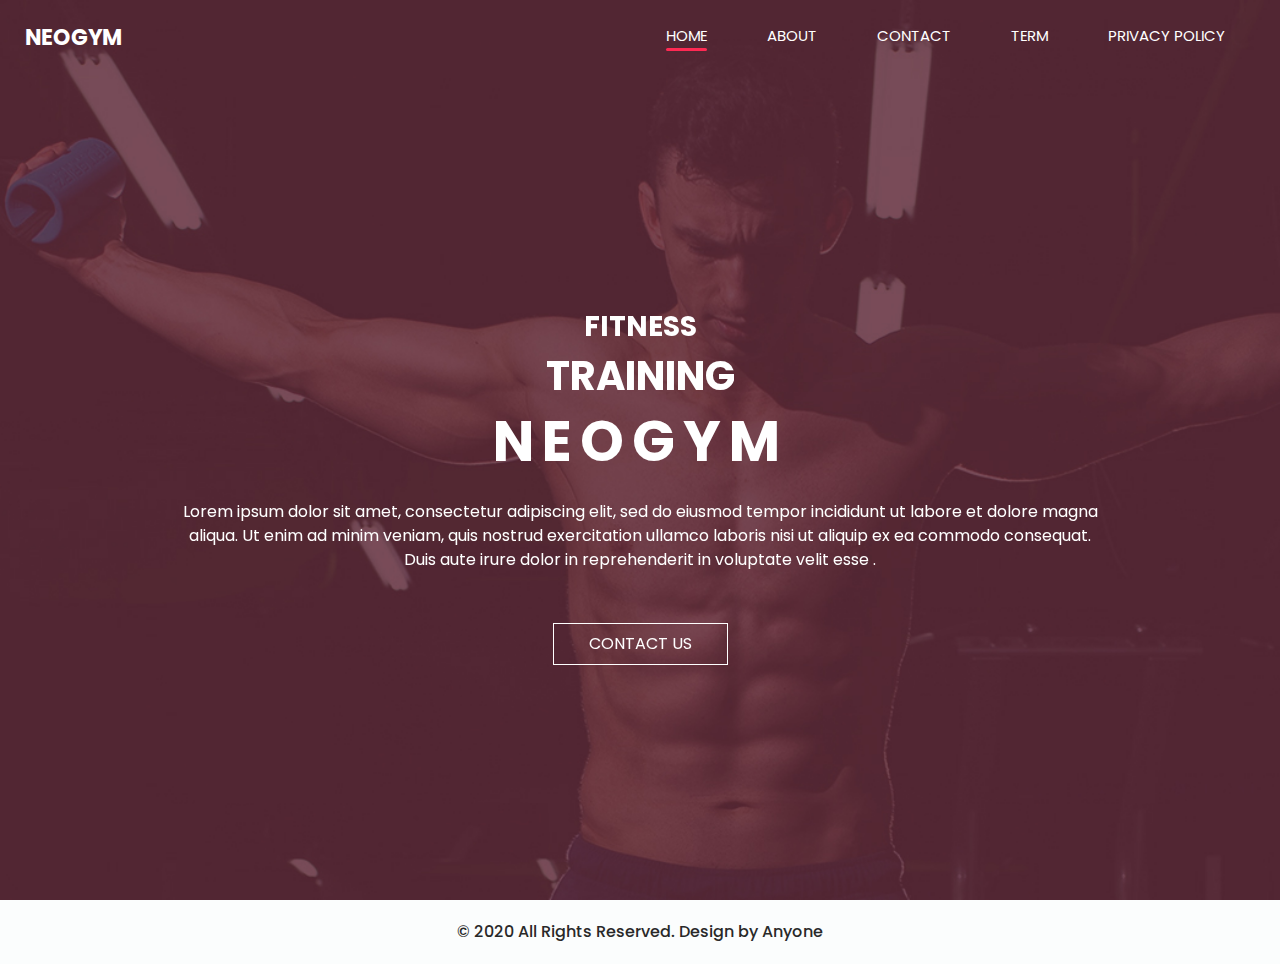
<file: index.html>
<!DOCTYPE html>
<html>

<head>
  <!-- Basic -->
  <meta charset="utf-8" />
  <meta http-equiv="X-UA-Compatible" content="IE=edge" />
  <!-- Mobile Metas -->
  <meta name="viewport" content="width=device-width, initial-scale=1, shrink-to-fit=no" />
  <!-- Site Metas -->
  <meta name="keywords" content="" />
  <meta name="description" content="" />
  <meta name="author" content="" />

  <title>Neogym</title>

  <!-- slider stylesheet -->
  <link rel="stylesheet" type="text/css" href="https://cdnjs.cloudflare.com/ajax/libs/OwlCarousel2/2.3.4/assets/owl.carousel.min.css" />

  <!-- bootstrap core css -->
  <link rel="stylesheet" type="text/css" href="css/bootstrap.css" />

  <!-- fonts style -->
  <link href="https://fonts.googleapis.com/css?family=Poppins:400,600,700&display=swap" rel="stylesheet">
  <!-- Custom styles for this template -->
  <link href="css/style.css" rel="stylesheet" />
  <!-- responsive style -->
  <link href="css/responsive.css" rel="stylesheet" />
</head>

<body>
  <div class="hero_area">
    <!-- header section strats -->
    <header class="header_section">
      <div class="container-fluid">
        <nav class="navbar navbar-expand-lg custom_nav-container ">
          <a class="navbar-brand" href="index.html">
            <span>
              Neogym
            </span>
          </a>
          <button class="navbar-toggler" type="button" data-toggle="collapse" data-target="#navbarSupportedContent" aria-controls="navbarSupportedContent" aria-expanded="false" aria-label="Toggle navigation">
            <span class="navbar-toggler-icon"></span>
          </button>

          <div class="collapse navbar-collapse" id="navbarSupportedContent">
            <div class="d-flex ml-auto flex-column flex-lg-row align-items-center">
              <ul class="navbar-nav  ">
                <li class="nav-item active">
                  <a class="nav-link" href="index.html">Home <span class="sr-only">(current)</span></a>
                </li>
                <li class="nav-item ">
                  <a class="nav-link" href="about.html"> About </a>
                </li>
                </li>
                <li class="nav-item">
                  <a class="nav-link" href="contact.html"> Contact</a>
                </li>
                <li class="nav-item">
                  <a class="nav-link" href="term.html"> Term</a>
                </li>
                <li class="nav-item">
                  <a class="nav-link" href="privacy.html"> Privacy Policy</a>
                </li>
              </ul>
            </div>
          </div>
        </nav>
      </div>
    </header>
    <!-- end header section -->
    <!-- slider section -->
    <section class=" slider_section position-relative">
      <div id="carouselExampleIndicators" class="carousel slide" data-ride="carousel">
        <div class="carousel-inner">
          <div class="carousel-item active">
            <div class="container">
              <div class="col-lg-10 col-md-11 mx-auto">
                <div class="detail-box">
                  <div>
                    <h3>
                      Fitness
                    </h3>
                    <h2>
                      Training
                    </h2>
                    <h1>
                      Neogym
                    </h1>
                    <p>
                      Lorem ipsum dolor sit amet, consectetur adipiscing elit, sed do eiusmod tempor incididunt ut labore et dolore magna aliqua. Ut enim ad minim veniam, quis nostrud exercitation ullamco laboris nisi ut aliquip ex ea commodo consequat. Duis aute irure dolor in reprehenderit in voluptate velit esse .
                    </p>
                    <div class="">
                      <a href="contact.html">
                        Contact Us
                      </a>
                    </div>
                  </div>
                </div>
              </div>
            </div>
          </div>
        </div>
      </div>
    </section>
    <!-- end slider section -->
  </div>

  <!-- end info_section -->

  <!-- footer section -->
  <footer class="container-fluid footer_section">
    <p>
      &copy; 2020 All Rights Reserved. Design by
      <a href="https://html.design/">Anyone</a>
    </p>
  </footer>
  <!-- footer section -->

  <script src="js/jquery-3.4.1.min.js"></script>
  <script src="js/bootstrap.js"></script>

</body>

</html>
</file>
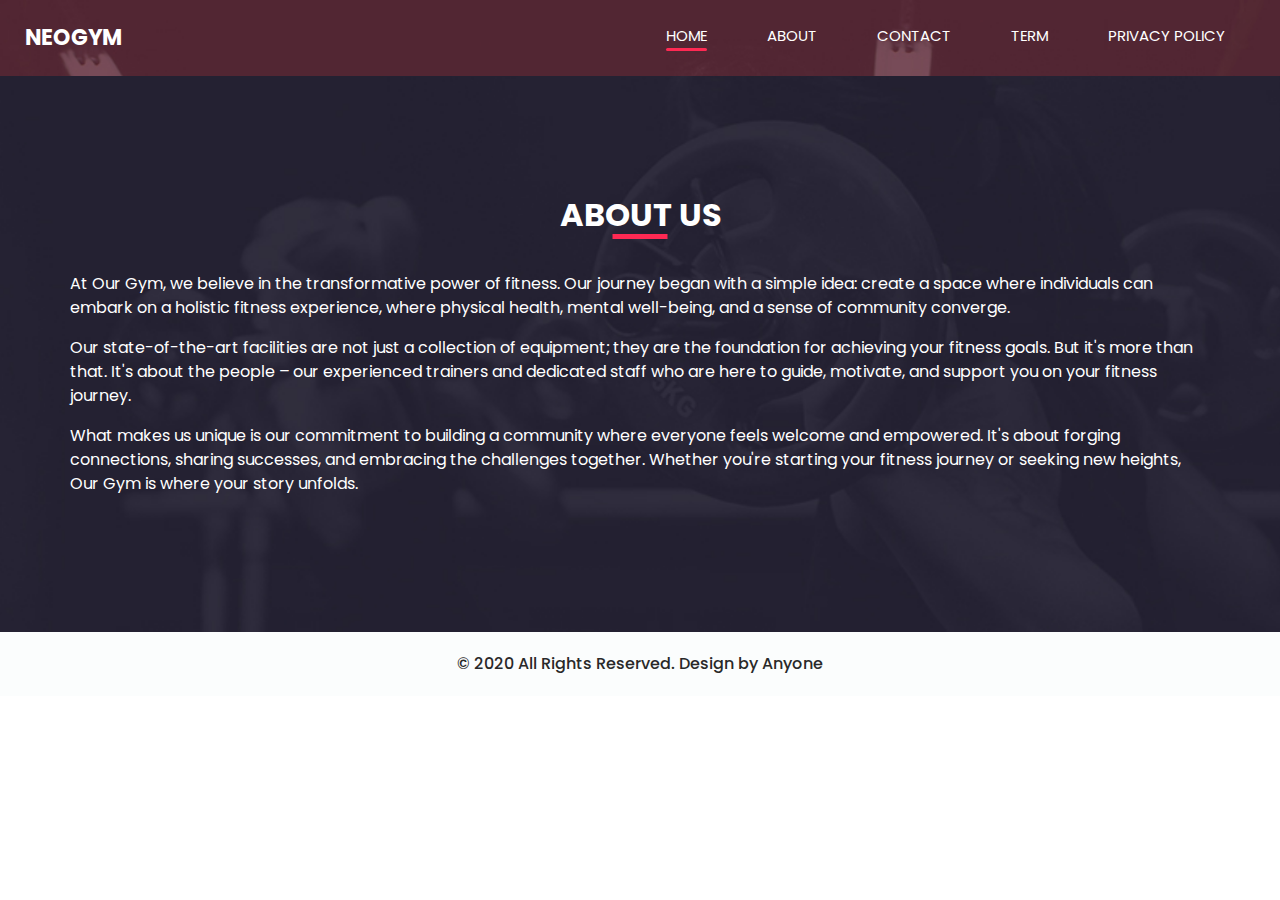
<file: about.html>
<!DOCTYPE html>
<html>

<head>
  <!-- Basic -->
  <meta charset="utf-8" />
  <meta http-equiv="X-UA-Compatible" content="IE=edge" />
  <!-- Mobile Metas -->
  <meta name="viewport" content="width=device-width, initial-scale=1, shrink-to-fit=no" />
  <!-- Site Metas -->
  <meta name="keywords" content="" />
  <meta name="description" content="" />
  <meta name="author" content="" />

  <title>Neogym</title>

  <!-- slider stylesheet -->
  <link rel="stylesheet" type="text/css" href="https://cdnjs.cloudflare.com/ajax/libs/OwlCarousel2/2.3.4/assets/owl.carousel.min.css" />

  <!-- bootstrap core css -->
  <link rel="stylesheet" type="text/css" href="css/bootstrap.css" />

  <!-- fonts style -->
  <link href="https://fonts.googleapis.com/css?family=Poppins:400,600,700&display=swap" rel="stylesheet">
  <!-- Custom styles for this template -->
  <link href="css/style.css" rel="stylesheet" />
  <!-- responsive style -->
  <link href="css/responsive.css" rel="stylesheet" />
</head>

<body class="sub_page">
  <div class="hero_area">
    <!-- header section strats -->
    <header class="header_section">
      <div class="container-fluid">
        <nav class="navbar navbar-expand-lg custom_nav-container ">
          <a class="navbar-brand" href="index.html">
            <span>
              Neogym
            </span>
          </a>
          <button class="navbar-toggler" type="button" data-toggle="collapse" data-target="#navbarSupportedContent" aria-controls="navbarSupportedContent" aria-expanded="false" aria-label="Toggle navigation">
            <span class="navbar-toggler-icon"></span>
          </button>

          <div class="collapse navbar-collapse" id="navbarSupportedContent">
            <div class="d-flex ml-auto flex-column flex-lg-row align-items-center">
              <ul class="navbar-nav  ">
                <li class="nav-item active">
                  <a class="nav-link" href="index.html">Home <span class="sr-only">(current)</span></a>
                </li>
                <li class="nav-item ">
                  <a class="nav-link" href="about.html"> About </a>
                </li>
                </li>
                <li class="nav-item">
                  <a class="nav-link" href="contact.html"> Contact</a>
                </li>
                <li class="nav-item">
                  <a class="nav-link" href="term.html"> Term</a>
                </li>
                <li class="nav-item">
                  <a class="nav-link" href="privacy.html"> Privacy Policy</a>
                </li>
              </ul>
            </div>
          </div>
        </nav>
      </div>
    </header>
    <!-- end header section -->
  </div>


  <!-- Us section -->

  <section class="us_section layout_padding">
    <div class="container">
      <div class="heading_container">
        <h2>
          About Us
        </h2>
      </div>

      <div class="us_container ">
        <div class="row">
          <div class="col-lg-12 col-md-6">
            <p>
              At Our Gym, we believe in the transformative power of fitness. Our journey began with a simple idea:
              create a space where individuals can embark on a holistic fitness experience, where physical health,
              mental well-being, and a sense of community converge.
          </p>
          <p>
              Our state-of-the-art facilities are not just a collection of equipment; they are the foundation for
              achieving your fitness goals. But it's more than that. It's about the people – our experienced trainers
              and dedicated staff who are here to guide, motivate, and support you on your fitness journey.
          </p>
          <p>
              What makes us unique is our commitment to building a community where everyone feels welcome and
              empowered. It's about forging connections, sharing successes, and embracing the challenges together.
              Whether you're starting your fitness journey or seeking new heights, Our Gym is where your story unfolds.
          </p>
          </div>
        </div>
      </div>
    </div>
  </section>

  <!-- end us section -->

  <!-- end info_section -->

  <!-- footer section -->
  <footer class="container-fluid footer_section">
    <p>
      &copy; 2020 All Rights Reserved. Design by
      <a href="https://html.design/">Anyone</a>
    </p>
  </footer>
  <!-- footer section -->

  <script src="js/jquery-3.4.1.min.js"></script>
  <script src="js/bootstrap.js"></script>

</body>

</html>
</file>
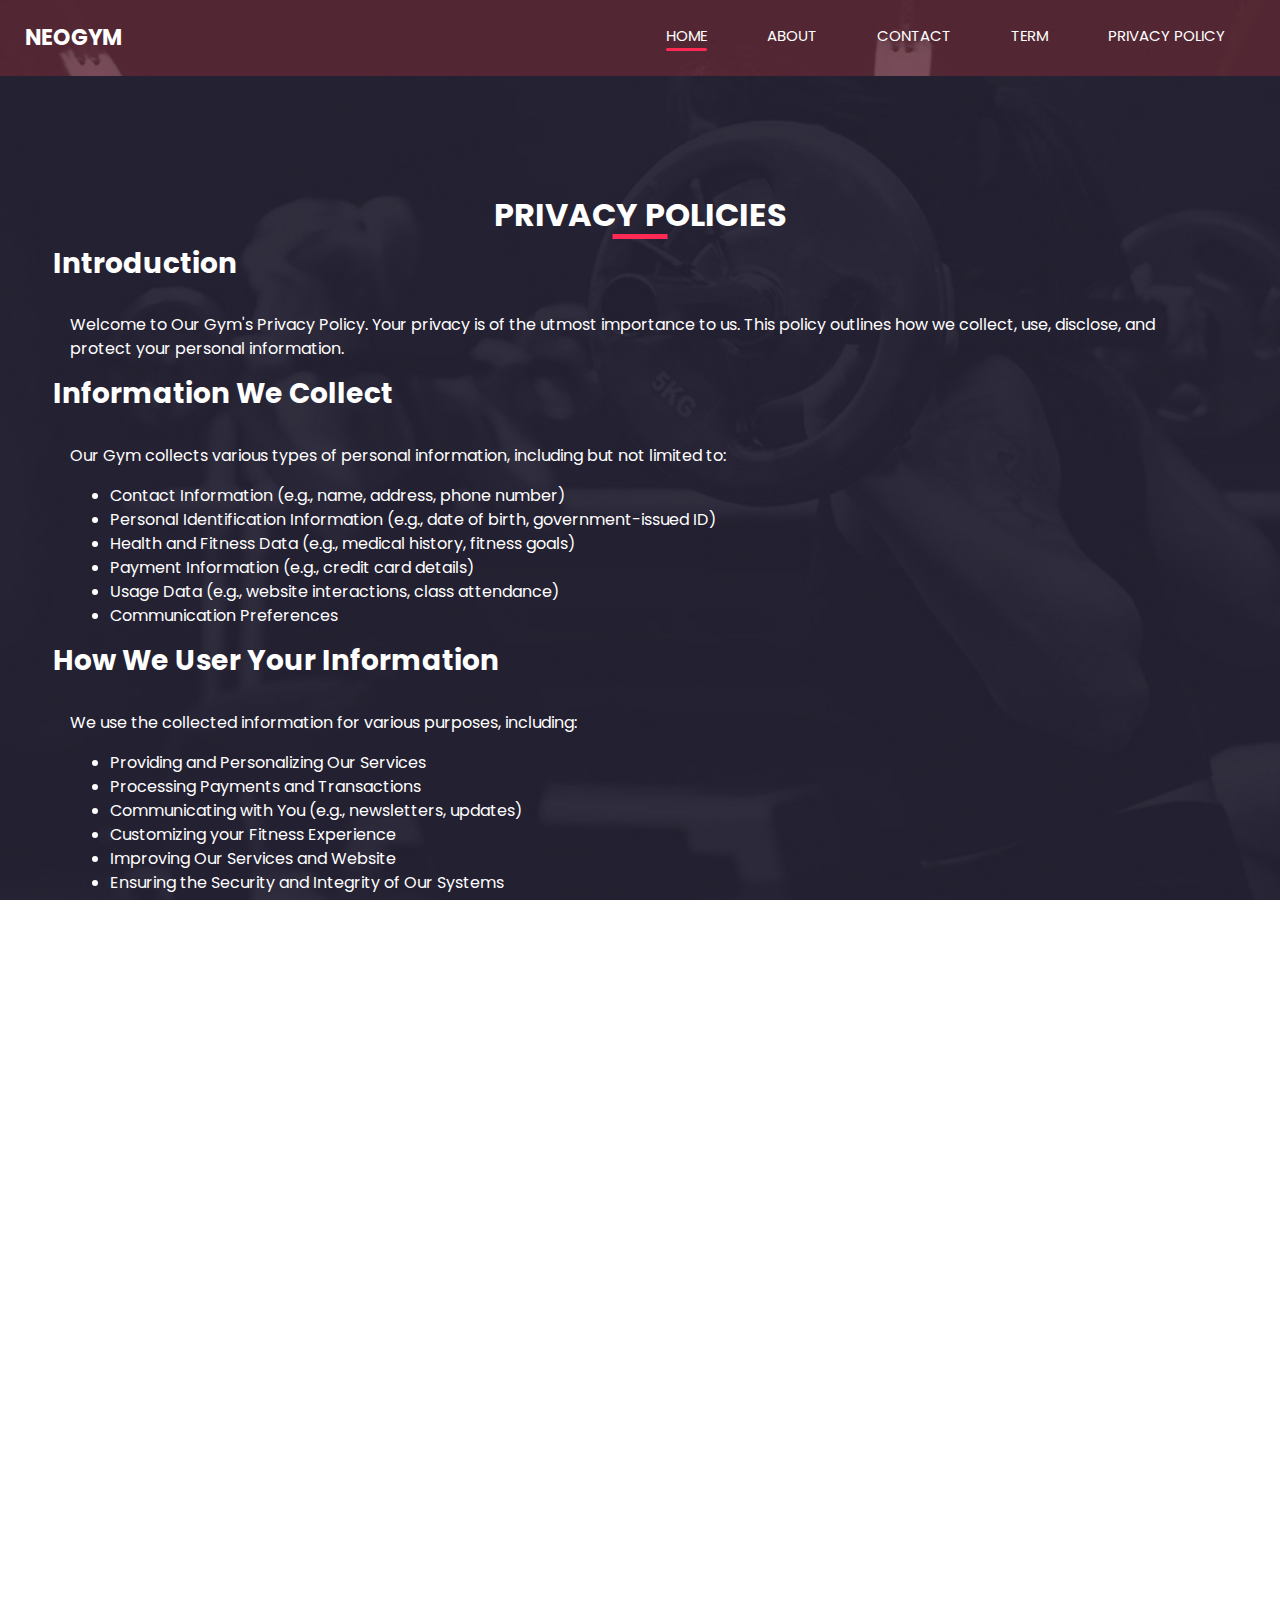
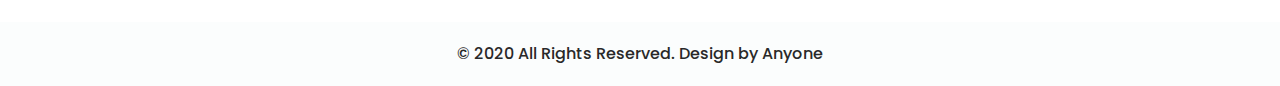
<file: privacy.html>
<!DOCTYPE html>
<html>

<head>
  <!-- Basic -->
  <meta charset="utf-8" />
  <meta http-equiv="X-UA-Compatible" content="IE=edge" />
  <!-- Mobile Metas -->
  <meta name="viewport" content="width=device-width, initial-scale=1, shrink-to-fit=no" />
  <!-- Site Metas -->
  <meta name="keywords" content="" />
  <meta name="description" content="" />
  <meta name="author" content="" />

  <title>Neogym</title>

  <!-- slider stylesheet -->
  <link rel="stylesheet" type="text/css" href="https://cdnjs.cloudflare.com/ajax/libs/OwlCarousel2/2.3.4/assets/owl.carousel.min.css" />

  <!-- bootstrap core css -->
  <link rel="stylesheet" type="text/css" href="css/bootstrap.css" />

  <!-- fonts style -->
  <link href="https://fonts.googleapis.com/css?family=Poppins:400,600,700&display=swap" rel="stylesheet">
  <!-- Custom styles for this template -->
  <link href="css/style.css" rel="stylesheet" />
  <!-- responsive style -->
  <link href="css/responsive.css" rel="stylesheet" />
</head>

<body class="sub_page">
  <div class="hero_area">
    <!-- header section strats -->
    <header class="header_section">
      <div class="container-fluid">
        <nav class="navbar navbar-expand-lg custom_nav-container ">
          <a class="navbar-brand" href="index.html">
            <span>
              Neogym
            </span>
          </a>
          <button class="navbar-toggler" type="button" data-toggle="collapse" data-target="#navbarSupportedContent" aria-controls="navbarSupportedContent" aria-expanded="false" aria-label="Toggle navigation">
            <span class="navbar-toggler-icon"></span>
          </button>

          <div class="collapse navbar-collapse" id="navbarSupportedContent">
            <div class="d-flex ml-auto flex-column flex-lg-row align-items-center">
              <ul class="navbar-nav  ">
                <li class="nav-item active">
                  <a class="nav-link" href="index.html">Home <span class="sr-only">(current)</span></a>
                </li>
                <li class="nav-item ">
                  <a class="nav-link" href="about.html"> About </a>
                </li>
                </li>
                <li class="nav-item">
                  <a class="nav-link" href="contact.html"> Contact</a>
                </li>
                <li class="nav-item">
                  <a class="nav-link" href="term.html"> Term</a>
                </li>
                <li class="nav-item">
                  <a class="nav-link" href="privacy.html"> Privacy Policy</a>
                </li>
              </ul>
            </div>
          </div>
        </nav>
      </div>
    </header>
    <!-- end header section -->
  </div>


  <!-- Us section -->

  <section class="us_section layout_padding">
    <div class="container">
      <div class="heading_container">
        <h2>
          Privacy Policies
        </h2>
      </div>

      <div class="container">
        <div class="privacy-heading">
          <h3>Introduction</h3>
        </div>

      </div>

      <div class="us_container ">
        <div class="row">
          <div class="col-lg-12 col-md-6">
            <p>
              Welcome to Our Gym's Privacy Policy. Your privacy is of the utmost importance to us. This policy outlines how we collect, use, disclose, and protect your personal information.
            </p>
          </div>
        </div>
      </div>

      <div class="container">
        <div class="privacy-heading">
          <h3>Information We Collect</h3>
        </div>

      </div>

      <div class="us_container ">
        <div class="row">
          <div class="col-lg-12 col-md-6">
            <p>
              Our Gym collects various types of personal information, including but not limited to:
            </p>
            <ul>
              <li>Contact Information (e.g., name, address, phone number)</li>
              <li>Personal Identification Information (e.g., date of birth, government-issued ID)</li>
              <li>Health and Fitness Data (e.g., medical history, fitness goals)</li>
              <li>Payment Information (e.g., credit card details)</li>
              <li>Usage Data (e.g., website interactions, class attendance)</li>
              <li>Communication Preferences</li>
            </ul>
          </div>
        </div>
      </div>

      <div class="container">
        <div class="privacy-heading">
          <h3>How We User Your Information</h3>
        </div>
      </div>

      <div class="us_container ">
        <div class="row">
          <div class="col-lg-12 col-md-6">
            <p>
              We use the collected information for various purposes, including:
            </p>
            <ul>
              <li>Providing and Personalizing Our Services</li>
              <li>Processing Payments and Transactions</li>
              <li>Communicating with You (e.g., newsletters, updates)</li>
              <li>Customizing your Fitness Experience</li>
              <li>Improving Our Services and Website</li>
              <li>Ensuring the Security and Integrity of Our Systems</li>
            </ul>          
          </div>
        </div>
      </div>




      <div class="container">
        <div class="privacy-heading">
          <h3>Information Sharing</h3>
        </div>
      </div>

      <div class="us_container ">
        <div class="row">
          <div class="col-lg-12 col-md-6">
            <p>
              We do not sell, trade, or rent your personal information to third parties. However, we may share your information in the following circumstances:
            </p>
            <ul>
              <li>With your explicit consent</li>
              <li>For legal and compliance purposes</li>
              <li>With authorized service providers and business partners</li>
              <li>In case of a merger, acquisition, or business transfer</li>
            </ul>          
          </div>
        </div>
      </div>

      <div class="container">
        <div class="privacy-heading">
          <h3>Your Rights</h3>
        </div>
      </div>

      <div class="us_container ">
        <div class="row">
          <div class="col-lg-12 col-md-6">
            <p>
              You have the right to:
          </p>
          <ul>
              <li>Access, correct, or delete your personal information</li>
              <li>Withdraw consent where applicable</li>
              <li>Opt-out of marketing communications</li>
              <li>Request data portability</li>
          </ul>
          </div>
        </div>
      </div>
      
      
      
      <div class="container">
        <div class="privacy-heading">
          <h3>Security Measures</h3>
        </div>
      </div>

      <div class="us_container ">
        <div class="row">
          <div class="col-lg-12 col-md-6">
            <p>
              We implement strict security measures to protect your personal information from unauthorized access, disclosure, alteration, and destruction. Despite our best efforts, no method of transmission over the internet or electronic storage is entirely secure, and we cannot guarantee absolute security.
          </p>
          </div>
        </div>
      </div>




    </div>
  </section>

  <!-- end us section -->

  <!-- end info_section -->

  <!-- footer section -->
  <footer class="container-fluid footer_section">
    <p>
      &copy; 2020 All Rights Reserved. Design by
      <a href="https://html.design/">Anyone</a>
    </p>
  </footer>
  <!-- footer section -->

  <script src="js/jquery-3.4.1.min.js"></script>
  <script src="js/bootstrap.js"></script>

</body>

</html>
</file>
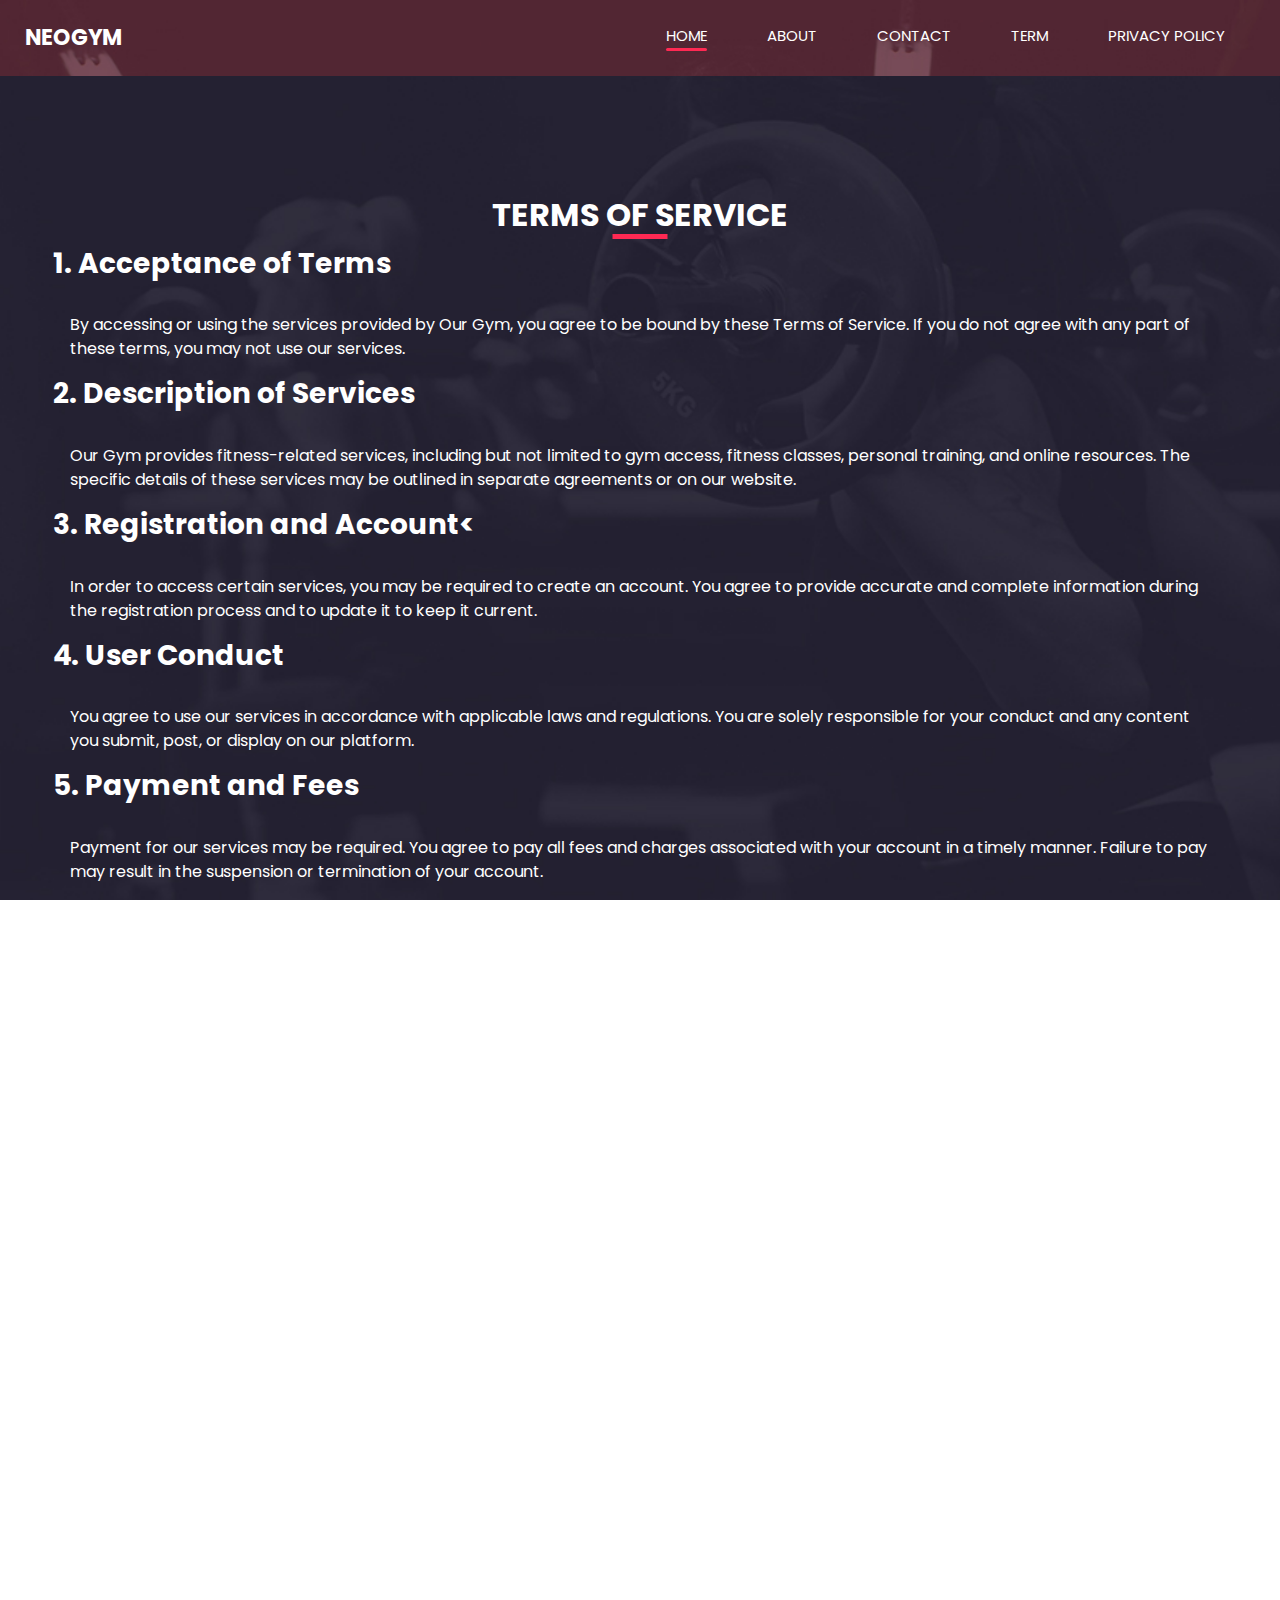
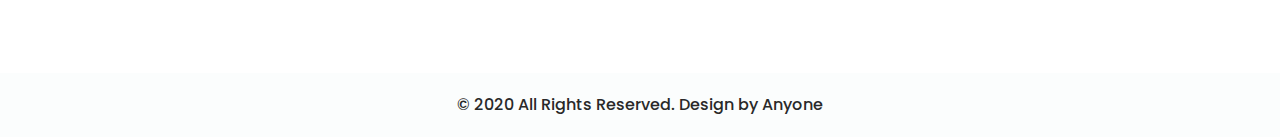
<file: term.html>
<!DOCTYPE html>
<html>

<head>
  <!-- Basic -->
  <meta charset="utf-8" />
  <meta http-equiv="X-UA-Compatible" content="IE=edge" />
  <!-- Mobile Metas -->
  <meta name="viewport" content="width=device-width, initial-scale=1, shrink-to-fit=no" />
  <!-- Site Metas -->
  <meta name="keywords" content="" />
  <meta name="description" content="" />
  <meta name="author" content="" />

  <title>Neogym</title>

  <!-- slider stylesheet -->
  <link rel="stylesheet" type="text/css" href="https://cdnjs.cloudflare.com/ajax/libs/OwlCarousel2/2.3.4/assets/owl.carousel.min.css" />

  <!-- bootstrap core css -->
  <link rel="stylesheet" type="text/css" href="css/bootstrap.css" />

  <!-- fonts style -->
  <link href="https://fonts.googleapis.com/css?family=Poppins:400,600,700&display=swap" rel="stylesheet">
  <!-- Custom styles for this template -->
  <link href="css/style.css" rel="stylesheet" />
  <!-- responsive style -->
  <link href="css/responsive.css" rel="stylesheet" />
</head>

<body class="sub_page">
  <div class="hero_area">
    <!-- header section strats -->
    <header class="header_section">
      <div class="container-fluid">
        <nav class="navbar navbar-expand-lg custom_nav-container ">
          <a class="navbar-brand" href="index.html">
            <span>
              Neogym
            </span>
          </a>
          <button class="navbar-toggler" type="button" data-toggle="collapse" data-target="#navbarSupportedContent" aria-controls="navbarSupportedContent" aria-expanded="false" aria-label="Toggle navigation">
            <span class="navbar-toggler-icon"></span>
          </button>

          <div class="collapse navbar-collapse" id="navbarSupportedContent">
            <div class="d-flex ml-auto flex-column flex-lg-row align-items-center">
              <ul class="navbar-nav  ">
                <li class="nav-item active">
                  <a class="nav-link" href="index.html">Home <span class="sr-only">(current)</span></a>
                </li>
                <li class="nav-item ">
                  <a class="nav-link" href="about.html"> About </a>
                </li>
                </li>
                <li class="nav-item">
                  <a class="nav-link" href="contact.html"> Contact</a>
                </li>
                <li class="nav-item">
                  <a class="nav-link" href="term.html"> Term</a>
                </li>
                <li class="nav-item">
                  <a class="nav-link" href="privacy.html"> Privacy Policy</a>
                </li>
              </ul>
            </div>
          </div>
        </nav>
      </div>
    </header>
    <!-- end header section -->
  </div>


  <!-- Us section -->

  <section class="us_section layout_padding">
    <div class="container">
      <div class="heading_container">
        <h2>
          Terms of Service
        </h2>
      </div>

      <div class="container">
        <div class="privacy-heading">
          <h3>1. Acceptance of Terms</h3>
        </div>

      </div>

      <div class="us_container ">
        <div class="row">
          <div class="col-lg-12 col-md-6">
            <p>
              By accessing or using the services provided by Our Gym, you agree to be bound by these Terms of Service. If you do not agree with any part of these terms, you may not use our services.
            </p>
          </div>
        </div>
      </div>

      <div class="container">
        <div class="privacy-heading">
          <h3>2. Description of Services</h3>
        </div>

      </div>

      <div class="us_container ">
        <div class="row">
          <div class="col-lg-12 col-md-6">
            <p>
              Our Gym provides fitness-related services, including but not limited to gym access, fitness classes, personal training, and online resources. The specific details of these services may be outlined in separate agreements or on our website.
            </p>
          </div>
        </div>
      </div>

      <div class="container">
        <div class="privacy-heading">
          <h3>3. Registration and Account<</h3>
        </div>
      </div>

      <div class="us_container ">
        <div class="row">
          <div class="col-lg-12 col-md-6">
            <p>
              In order to access certain services, you may be required to create an account. You agree to provide accurate and complete information during the registration process and to update it to keep it current.
            </p>
          </div>
        </div>
      </div>




      <div class="container">
        <div class="privacy-heading">
          <h3>4. User Conduct</h3>
        </div>
      </div>

      <div class="us_container ">
        <div class="row">
          <div class="col-lg-12 col-md-6">
            <p>
              You agree to use our services in accordance with applicable laws and regulations. You are solely responsible for your conduct and any content you submit, post, or display on our platform.
            </p>          
          </div>
        </div>
      </div>

      <div class="container">
        <div class="privacy-heading">
          <h3>5. Payment and Fees</h3>
        </div>
      </div>

      <div class="us_container ">
        <div class="row">
          <div class="col-lg-12 col-md-6">
            <p>
              Payment for our services may be required. You agree to pay all fees and charges associated with your account in a timely manner. Failure to pay may result in the suspension or termination of your account.
            </p>
          </div>
        </div>
      </div>
      
      
      
      <div class="container">
        <div class="privacy-heading">
          <h3>6. Intellectual Property</h3>
        </div>
      </div>

      <div class="us_container ">
        <div class="row">
          <div class="col-lg-12 col-md-6">
            <p>
              The content on our website, including but not limited to text, graphics, logos, and images, is the intellectual property of Our Gym and is protected by copyright laws. You may not use, reproduce, or distribute the content without our written permission.
            </p>
          </div>
        </div>
      </div>


      <div class="container">
        <div class="privacy-heading">
          <h3>7. Termination</h3>
        </div>
      </div>

      <div class="us_container ">
        <div class="row">
          <div class="col-lg-12 col-md-6">
            <p>
              Our Gym reserves the right to suspend or terminate your account and access to our services at any time for any reason, including violation of these Terms of Service.
            </p>
          </div>
        </div>
      </div>


      <div class="container">
        <div class="privacy-heading">
          <h3>8. Disclaimer of Warranties</h3>
        </div>
      </div>

      <div class="us_container ">
        <div class="row">
          <div class="col-lg-12 col-md-6">
            <p>
              Our Gym provides its services "as is" and makes no warranties, expressed or implied, regarding the fitness for a particular purpose, accuracy, or availability of the services.
            </p> 
          </div>
        </div>
      </div>


      <div class="container">
        <div class="privacy-heading">
          <h3>9. Limitation of Liability</h3>
        </div>
      </div>

      <div class="us_container ">
        <div class="row">
          <div class="col-lg-12 col-md-6">
            <p>
              In no event shall Our Gym be liable for any indirect, incidental, special, consequential, or punitive damages, or any loss of profits or revenues, whether incurred directly or indirectly.
            </p>
          </div>
        </div>
      </div>

      <div class="container">
        <div class="privacy-heading">
          <h3>10. Governing Law</h3>
        </div>
      </div>

      <div class="us_container ">
        <div class="row">
          <div class="col-lg-12 col-md-6">
            <p>
              These Terms of Service shall be governed by and construed in accordance with the laws of [Your Jurisdiction]. Any legal action or proceeding arising out of or relating to these terms shall be brought exclusively in the courts of [Your Jurisdiction].
            </p>  
          </div>
        </div>
      </div>

    </div>
  </section>

  <!-- end us section -->

  <!-- end info_section -->

  <!-- footer section -->
  <footer class="container-fluid footer_section">
    <p>
      &copy; 2020 All Rights Reserved. Design by
      <a href="https://html.design/">Anyone</a>
    </p>
  </footer>
  <!-- footer section -->

  <script src="js/jquery-3.4.1.min.js"></script>
  <script src="js/bootstrap.js"></script>

</body>

</html>
</file>
<file: css/style.css>
body {
  font-family: 'Poppins', sans-serif;
  color: #000000;
  background-color: #ffffff;
}

.layout_padding {
  padding-top: 120px;
  padding-bottom: 120px;
}

.layout_padding2 {
  padding-top: 45px;
  padding-bottom: 45px;
}

.layout_padding2-top {
  padding-top: 45px;
}

.layout_padding2-bottom {
  padding-bottom: 45px;
}

.layout_padding-top {
  padding-top: 120px;
}

.layout_padding-bottom {
  padding-bottom: 120px;
}

.heading_container {
  display: -webkit-box;
  display: -ms-flexbox;
  display: flex;
  -webkit-box-pack: center;
      -ms-flex-pack: center;
          justify-content: center;
  text-align: center;
}

.heading_container h2 {
  font-weight: bold;
  position: relative;
  padding-bottom: 5px;
  text-transform: uppercase;
}

.heading_container h2::before {
  content: "";
  position: absolute;
  bottom: 0;
  left: 50%;
  width: 55px;
  height: 5px;
  background-color: #ff2953;
  -webkit-transform: translateX(-50%);
          transform: translateX(-50%);
}

.privacy-heading h3 {
  font-weight: bolder;
  margin-left: -2rem;
}

/*header section*/
.hero_area {
  height: 100vh;
  display: -webkit-box;
  display: -ms-flexbox;
  display: flex;
  -webkit-box-orient: vertical;
  -webkit-box-direction: normal;
      -ms-flex-direction: column;
          flex-direction: column;
  background-image: url(../images/hero-bg.jpg);
  background-size: cover;
  background-attachment: fixed;
}

.sub_page .hero_area {
  height: auto;
}

.sub_page .who_section.layout_padding {
  padding-top: 0;
}

.hero_area.sub_pages {
  height: auto;
}

.header_section .container-fluid {
  padding-right: 25px;
  padding-left: 25px;
}

.header_section .nav_container {
  margin: 0 auto;
}

.custom_nav-container.navbar-expand-lg .navbar-nav .nav-item .nav-link {
  margin: 10px 30px;
  padding: 0;
  padding-bottom: 3px;
  color: #ffffff;
  text-align: center;
  position: relative;
  text-transform: uppercase;
  font-size: 15px;
}

.custom_nav-container.navbar-expand-lg .navbar-nav .nav-item .nav-link::after {
  display: none;
  content: "";
  position: absolute;
  left: 0;
  bottom: 0;
  width: 100%;
  height: 3px;
  border-radius: 5px;
  background-color: #ffffff;
}

.custom_nav-container.navbar-expand-lg .navbar-nav .nav-item.active a::after, .custom_nav-container.navbar-expand-lg .navbar-nav .nav-item:hover a::after {
  display: block;
  background-color: #ff2953;
}

a,
a:hover,
a:focus {
  text-decoration: none;
}

a:hover,
a:focus {
  color: initial;
}

.btn,
.btn:focus {
  outline: none !important;
  -webkit-box-shadow: none;
          box-shadow: none;
}

.user_option {
  display: -webkit-box;
  display: -ms-flexbox;
  display: flex;
  -webkit-box-align: center;
      -ms-flex-align: center;
          align-items: center;
}

.user_option a {
  color: #ffffff;
  margin: 10px 30px;
}

.custom_nav-container .nav_search-btn {
  background-image: url(../images/search-icon.png);
  background-size: 22px;
  background-repeat: no-repeat;
  background-position-y: 7px;
  width: 35px;
  height: 35px;
  padding: 0;
  border: none;
}

.navbar-brand {
  display: -webkit-box;
  display: -ms-flexbox;
  display: flex;
  -webkit-box-align: center;
      -ms-flex-align: center;
          align-items: center;
  position: relative;
}

.navbar-brand span {
  font-size: 22px;
  text-transform: uppercase;
  font-weight: bold;
  color: #ffffff;
  position: relative;
  z-index: 3;
}

.custom_nav-container {
  z-index: 99999;
  padding: 15px 0;
}

.custom_nav-container .navbar-toggler {
  outline: none;
}

.custom_nav-container .navbar-toggler .navbar-toggler-icon {
  background-image: url(../images/menu.png);
  background-size: 55px;
}

/*end header section*/
.slider_section {
  -webkit-box-flex: 1;
      -ms-flex: 1;
          flex: 1;
  display: -webkit-box;
  display: -ms-flexbox;
  display: flex;
  -webkit-box-align: center;
      -ms-flex-align: center;
          align-items: center;
  color: #ffffff;
}

.slider_section #carouselExampleIndicators {
  width: 100%;
}

.slider_section .row {
  -webkit-box-align: center;
      -ms-flex-align: center;
          align-items: center;
}

.slider_section .box {
  margin: 125px 0;
}

.slider_section .detail-box {
  text-align: center;
}

.slider_section .detail-box h1,
.slider_section .detail-box h2,
.slider_section .detail-box h3 {
  text-transform: uppercase;
  font-weight: bold;
}

.slider_section .detail-box h2 {
  font-size: 2.5rem;
}

.slider_section .detail-box h1 {
  font-size: 3.5rem;
  font-weight: bold;
  letter-spacing: .5rem;
}

.slider_section .detail-box p {
  margin-top: 25px;
}

.slider_section .detail-box a {
  display: inline-block;
  padding: 8px 35px;
  background-color: transparent;
  border: 1.5px solid #ffffff;
  color: #ffffff;
  border-radius: 0px;
  -webkit-transition: -webkit-transform 0.3s;
  transition: -webkit-transform 0.3s;
  transition: transform 0.3s;
  transition: transform 0.3s, -webkit-transform 0.3s;
  text-transform: uppercase;
  margin-top: 35px;
}

.slider_section .detail-box a:hover {
  background-color: #ffffff;
  color: #000000;
}

.slider_section #carouselExampleIndicators .carousel-indicators {
  position: unset;
  margin: 0;
  margin-top: 45px;
  -webkit-box-align: center;
      -ms-flex-align: center;
          align-items: center;
}

.slider_section #carouselExampleIndicators .carousel-indicators li {
  width: 14px;
  height: 14px;
  background-color: transparent;
  border: 2px solid #ffffff;
  border-radius: 100%;
  opacity: 1;
}

.slider_section #carouselExampleIndicators .carousel-indicators li.active {
  border: 4px solid #ffffff;
}

.us_section {
  background-image: url(../images/us-bg.jpg);
  background-size: cover;
  background-attachment: fixed;
  color: #ffffff;
}

.us_section .us_container {
  padding-top: 25px;
}

.us_section .us_container .box {
  display: -webkit-box;
  display: -ms-flexbox;
  display: flex;
  -webkit-box-orient: vertical;
  -webkit-box-direction: normal;
      -ms-flex-direction: column;
          flex-direction: column;
  -webkit-box-align: center;
      -ms-flex-align: center;
          align-items: center;
  text-align: center;
  margin: 25px 10px 0 10px;
}

.us_section .us_container .box .img-box {
  height: 100px;
  display: -webkit-box;
  display: -ms-flexbox;
  display: flex;
  -webkit-box-align: center;
      -ms-flex-align: center;
          align-items: center;
  -webkit-box-pack: center;
      -ms-flex-pack: center;
          justify-content: center;
}

.us_section .us_container .box .img-box img {
  max-width: 100%;
}

.us_section .us_container .box .detail-box h5 {
  font-weight: bold;
}

.heathy_section {
  background-image: url(../images/healthy-bg.jpg);
  background-size: cover;
  background-attachment: fixed;
  color: #ffffff;
  text-align: center;
}

.heathy_section h2 {
  font-weight: bold;
}

.heathy_section p {
  margin-top: 35px;
}

.heathy_section .btn-box {
  display: -webkit-box;
  display: -ms-flexbox;
  display: flex;
  -webkit-box-pack: center;
      -ms-flex-pack: center;
          justify-content: center;
  margin-top: 45px;
}

.heathy_section .btn-box a {
  display: inline-block;
  padding: 8px 35px;
  background-color: transparent;
  border: 1.5px solid #ffffff;
  color: #ffffff;
  border-radius: 0;
  -webkit-transition: -webkit-transform 0.3s;
  transition: -webkit-transform 0.3s;
  transition: transform 0.3s;
  transition: transform 0.3s, -webkit-transform 0.3s;
  text-transform: uppercase;
}

.heathy_section .btn-box a:hover {
  background-color: #ffffff;
  color: #000000;
}

.trainer_section {
  background-image: url(../images/trainer-bg.jpg);
  background-size: cover;
  background-attachment: fixed;
  color: #ffffff;
}

.trainer_section .box {
  margin-top: 55px;
  display: -webkit-box;
  display: -ms-flexbox;
  display: flex;
  -webkit-box-orient: vertical;
  -webkit-box-direction: normal;
      -ms-flex-direction: column;
          flex-direction: column;
  -webkit-box-align: center;
      -ms-flex-align: center;
          align-items: center;
  text-align: center;
}

.trainer_section .box .name h5 {
  font-weight: bold;
  margin-bottom: 15px;
}

.trainer_section .box .img-box {
  border-radius: 15px;
  overflow: hidden;
}

.trainer_section .box .img-box img {
  width: 100%;
}

.trainer_section .box .social_box {
  display: -webkit-box;
  display: -ms-flexbox;
  display: flex;
  -webkit-box-pack: justify;
      -ms-flex-pack: justify;
          justify-content: space-between;
  width: 225px;
  padding: 12px 45px;
  background-color: #ffffff;
  border-radius: 50px;
  margin-top: -25px;
}

.contact_section {
  position: relative;
  background-color: #27223f;
  color: #ffffff;
}

.contact_section .heading_container {
  -webkit-box-pack: start;
      -ms-flex-pack: start;
          justify-content: start;
}

.contact_section .heading_container h2::before {
  text-align: left;
  left: 0;
  -webkit-transform: none;
          transform: none;
}

.contact_section .row {
  -webkit-box-align: center;
      -ms-flex-align: center;
          align-items: center;
}

.contact_section .img-box img {
  width: 100%;
}

.contact_section .form_container {
  padding: 45px 0 45px 15px;
}

.contact_section input {
  width: 100%;
  border: none;
  background-color: #ffffff;
  outline: none;
  color: #000000;
  margin-top: 25px;
  padding: 12px;
}

.contact_section input::-webkit-input-placeholder {
  color: #2a2a2c;
}

.contact_section input:-ms-input-placeholder {
  color: #2a2a2c;
}

.contact_section input::-ms-input-placeholder {
  color: #2a2a2c;
}

.contact_section input::placeholder {
  color: #2a2a2c;
}

.contact_section input.message-box {
  padding: 45px 12px;
}

.contact_section button {
  padding: 10px 65px;
  outline: none;
  border: none;
  color: #ffffff;
  background: #ff2953;
  margin: 45px 0 0 auto;
  text-transform: uppercase;
}

.info_section {
  background-color: #252233;
}

.info_items {
  width: 70%;
  margin: 0 auto;
  display: -webkit-box;
  display: -ms-flexbox;
  display: flex;
  -webkit-box-pack: justify;
      -ms-flex-pack: justify;
          justify-content: space-between;
}

.info_items .item {
  width: 200px;
  display: -webkit-box;
  display: -ms-flexbox;
  display: flex;
  -webkit-box-orient: vertical;
  -webkit-box-direction: normal;
      -ms-flex-direction: column;
          flex-direction: column;
  -webkit-box-align: center;
      -ms-flex-align: center;
          align-items: center;
  text-align: center;
}

.info_items .item .img-box {
  width: 80px;
  height: 80px;
  border-radius: 100%;
  background-repeat: no-repeat;
  background-position: center;
}

.info_items .item .detail-box {
  margin-top: 5px;
  color: #fff;
}

.info_items {
  position: relative;
}

.info_items a {
  position: relative;
}

.info_items .item .img-box.box-1 {
  background-image: url(../images/location-white.png);
}

.info_items .item .img-box.box-2 {
  background-image: url(../images/telephone-white.png);
}

.info_items .item .img-box.box-3 {
  background-image: url(../images/envelope-white.png);
}

/* footer section*/
.footer_section {
  background-color: #fbfdfd;
  padding: 20px;
  font-weight: 500;
}

.footer_section p {
  color: #292929;
  margin: 0;
  text-align: center;
}

.footer_section a {
  color: #292929;
}

/* end footer section*/
/*# sourceMappingURL=style.css.map */
</file>
<file: css/responsive.css>
@media (max-width: 1120px) {}

@media (max-width: 992px) {
    .hero_area {
        height: auto;
    }

    .custom_nav-container .nav_search-btn {
        background-position: center;
        margin-top: 10px;
    }

    .slider_section {
        padding-top: 45px;
        padding-bottom: 75px;
    }

    .info_items {
        width: 100%;
    }
}

@media (max-width: 768px) {
    .contact_section .form_container {
        padding: 45px 0;
    }

    .info_items {
        flex-direction: column;
        align-items: center;
    }

    .contact_section .heading_container {
        justify-content: center;
    }

    .contact_section .heading_container h2::before {
        left: 50%;
        transform: translateX(-50%);
    }

    .contact_section button {
        margin: 45px auto 0 auto;
    }
}


@media (max-width: 576px) {
    .slider_section .detail-box h1 {
        font-size: 3rem;
    }
}

@media (max-width: 480px) {}

@media (max-width: 420px) {
    .slider_section .detail-box h1 {
        letter-spacing: .3rem;
    }
}

@media (max-width: 360px) {}

@media (min-width: 1200px) {
    .container {
        max-width: 1170px;
    }
}
</file>
